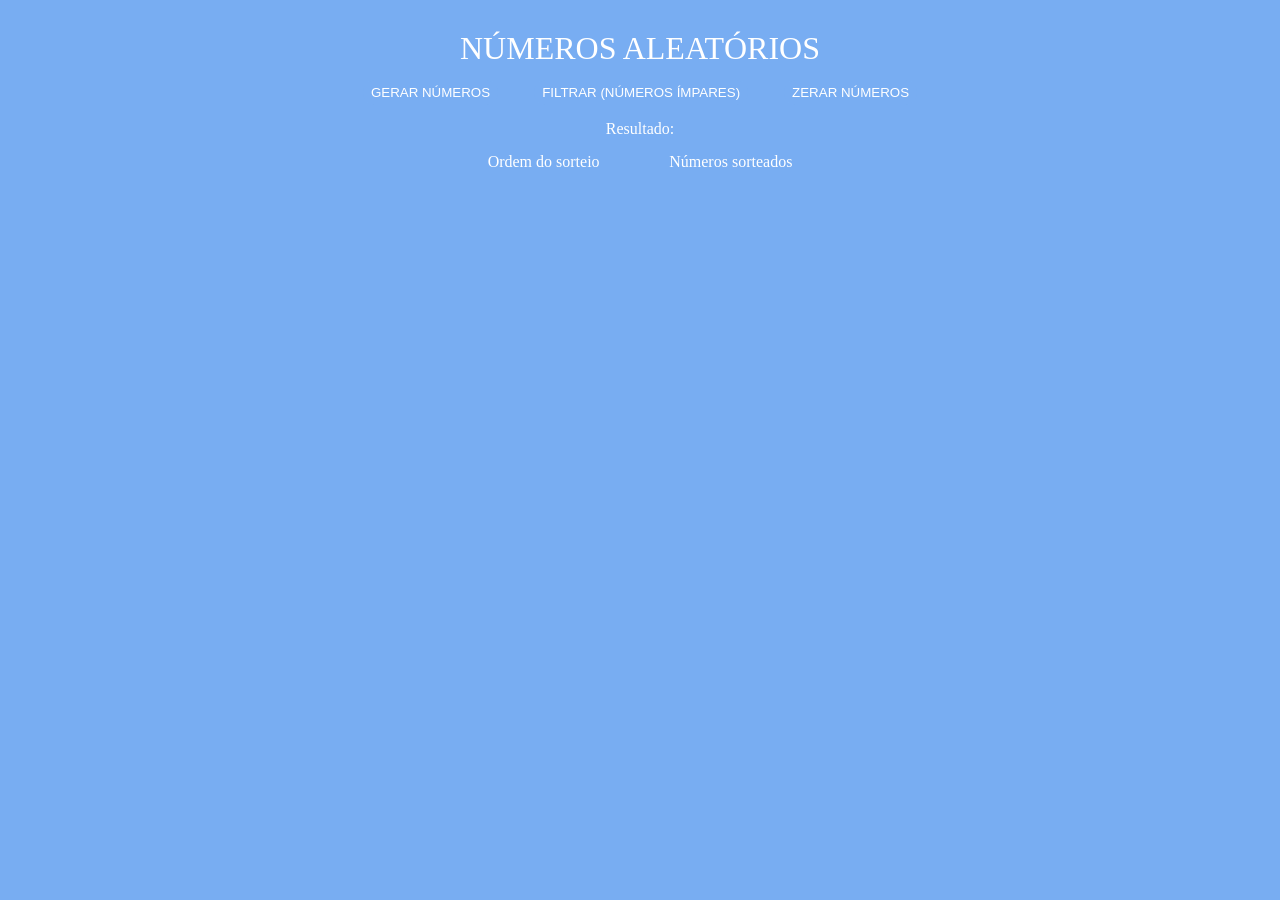
<file: index.html>
<!DOCTYPE html>
<html lang="en">
  <head>
    <meta charset="UTF-8" />
    <meta http-equiv="X-UA-Compatible" content="IE=edge" />
    <meta name="viewport" content="width=device-width, initial-scale=1.0" />
    <link rel="stylesheet" href="reset.css" />
    <link rel="stylesheet" href="cadastro.css" />
    <title>Números Aleatórios</title>
  </head>
  <body>
    <header>
      <h1>Números Aleatórios</h1>
      <button id="gerar-numeros">Gerar números</button>
      <button id="filtrar-numeros-impares">Filtrar (números ímpares)</button>
      <button id="zerar-numeros">Zerar números</button>
      <h2>Resultado:</h2>
    </header>
    <main>
      <div class="ordem-sorteada">
        <h3>Ordem do sorteio</h3>
        <h4>Números sorteados</h4>
      </div>
      <p class="resultado" id="resultado"></p>
    </main>
    <footer></footer>
  </body>
  <script src="./cadastro.js"></script>
</html>
</file>
<file: cadastro.css>
body {
  background-color: #78adf2;
  color: #fff;
  text-align: center;
}

header {
  padding: 2rem 0 0.1rem 0;
}

h1 {
  font-size: 2rem;
  text-transform: uppercase;
}

main {
  padding: 1rem;
  text-align: center;
  justify-content: center;
  display: flex;
  flex-direction: column;
}

.ordem-sorteada{
  display: flex;
  justify-content: space-around;
  margin: auto;
  width: 30%;
}

button {
  background-color: #78adf2;
  color: #fff;
  border: none;
  border-radius: 1rem;
  margin: 1rem;
  text-transform: uppercase;
  padding: 0.3rem 0.5rem;
  transition: all 1.4s;
}

button:hover {
  background-color: #ffffff;
  color: #000;
}

.resultado {
  display: flex;
  flex-direction: column;
  margin: auto;
  width: 30%;
}

.resultado table {
  margin: .2rem;
  display: flex;
  border: 0.1rem solid #000;
  align-items: center;
  justify-content: space-around;
}

.resultado table thead {
  padding: .5rem;
}
</file>
